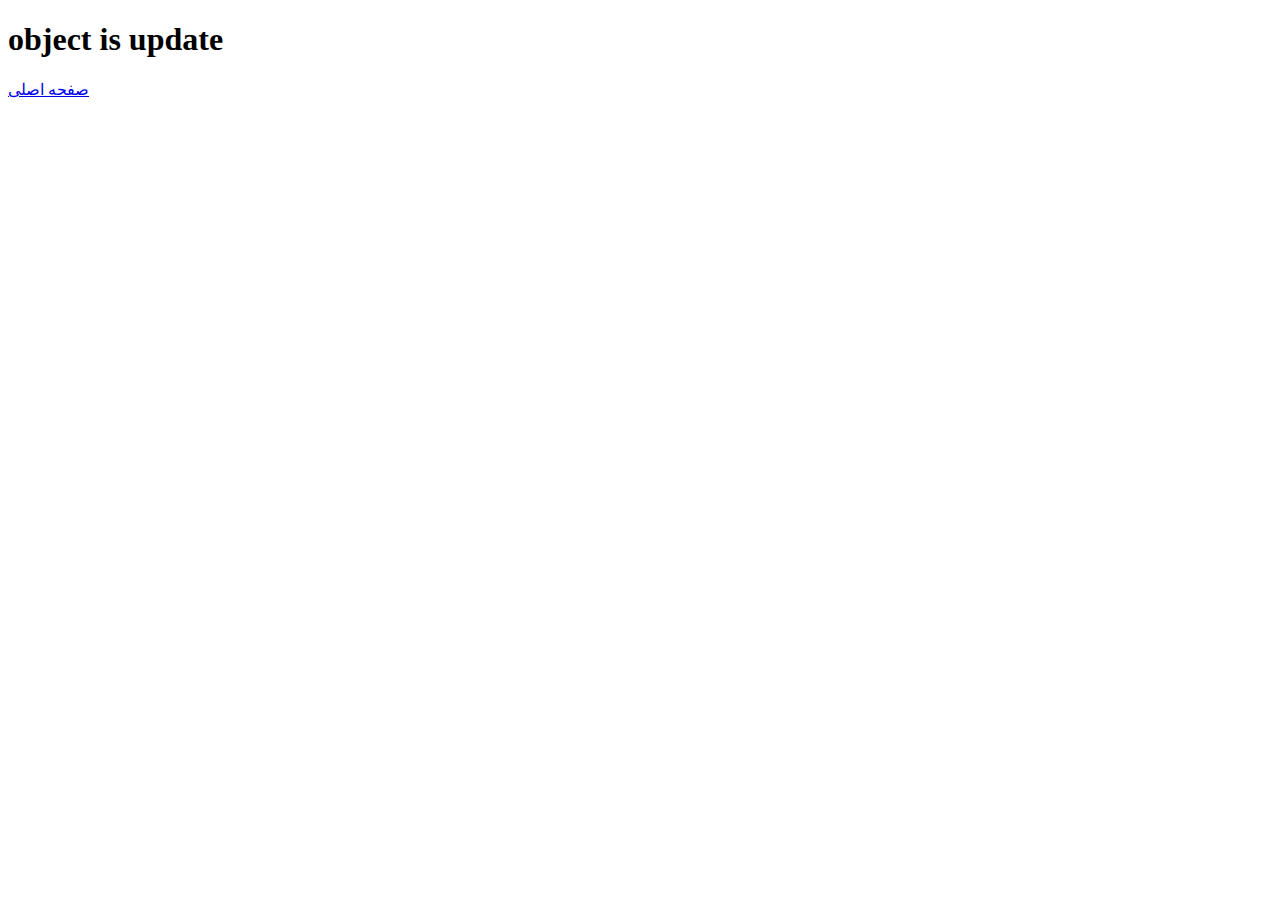
<file: shop/mana/templates/customers/update.html>
<!DOCTYPE html>
<html lang="en" dir="ltr">
  <head>
    <meta charset="utf-8">
    <title></title>
  </head>
  <body>
    <h1>object is update</h1>
    <a href="{% url 'mana:index' %}">صفحه اصلی</a>
  </body>
</html>
</file>
